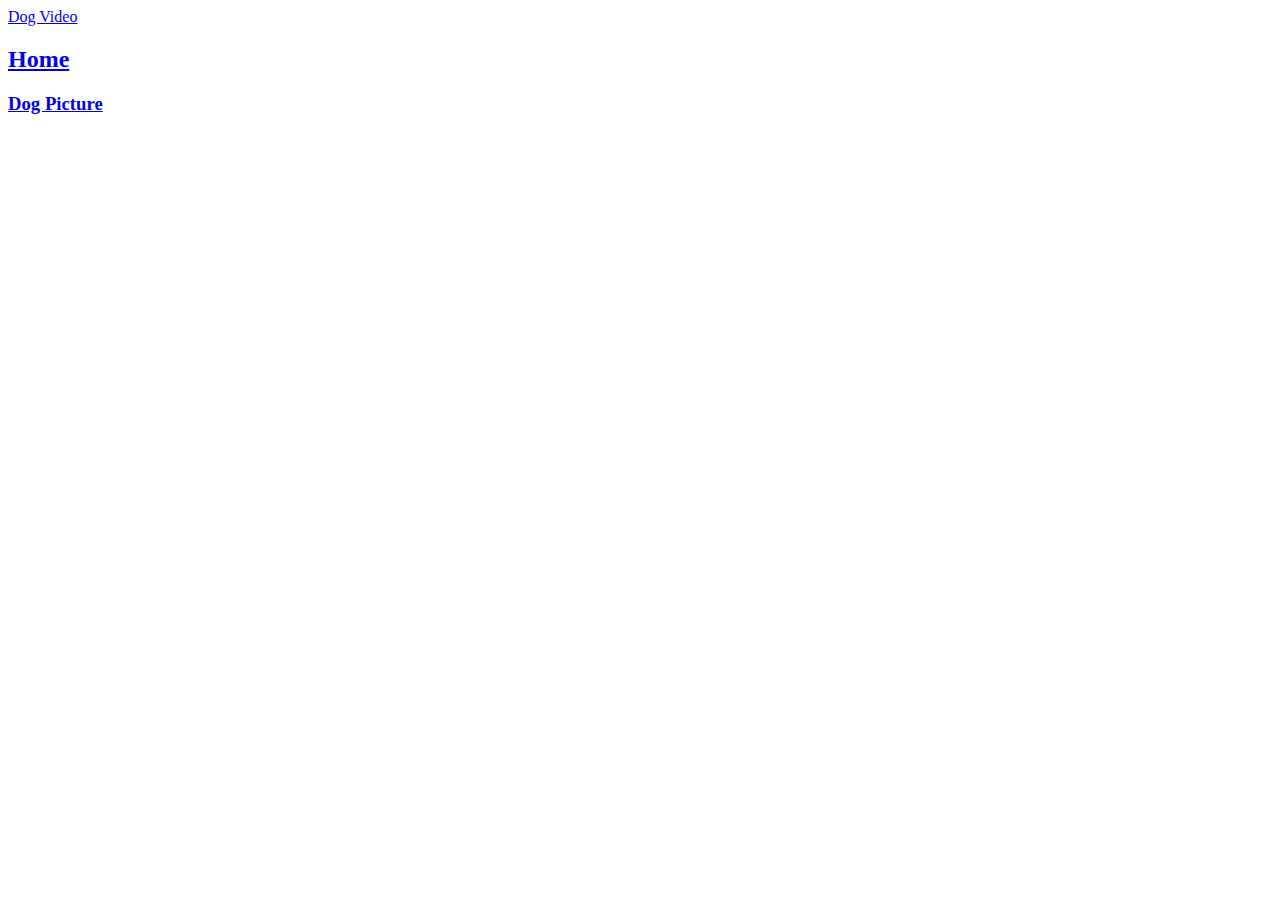
<file: Dog_Video.html>
<!DOCTYPE>
<html lang="eng"
	<head>
		<title> Dog Assignment </title>
		<meta charset="utf-8">
	</head>
	<body>
		<header>
		<nav>
		<h/1><a href="https://www.youtube.com/watch?v=fBYvHHT8fdE"> Dog Video </a></h1>
		<h2> <a href="TemplateAssignment.html"> Home</a></h2>
		<h3><a href="Dog.html"> Dog Picture</a></h3>
		</nav>
	</body>
</html>
</file>
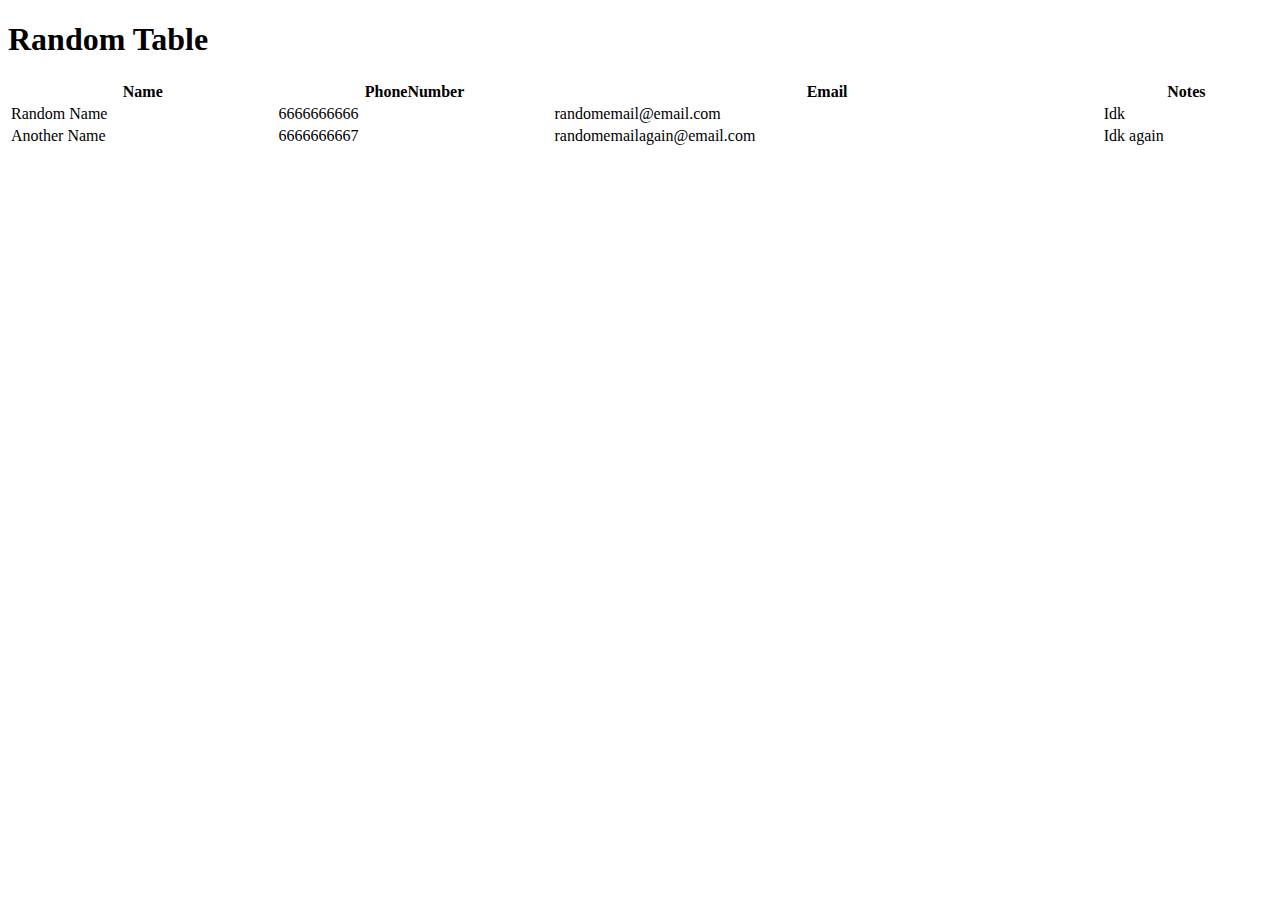
<file: Basic_HTML_and_CSS/HTML_Table.html>
<!DOCTYPE html>
	<body>
<link rel="stylesheet" type ="text/css" href="CSS_table.css">
		<h1> Random Table</h1>
		<table style="width:100%">
			<tr>
				<th>Name</th>
				<th>PhoneNumber</th>
				<th>Email</th>
				<th>Notes</th>
			</tr>
			<tr>
				<td>Random Name</td>
				<td>6666666666</td>
				<td>randomemail@email.com</td>
				<td>Idk</td>
			</tr>
			<tr>
				<td>Another Name</td>
				<td>6666666667</td>
				<td>randomemailagain@email.com</td>
				<td>Idk again</td>
			</tr>
		</table>
	</body>
</html>
</file>
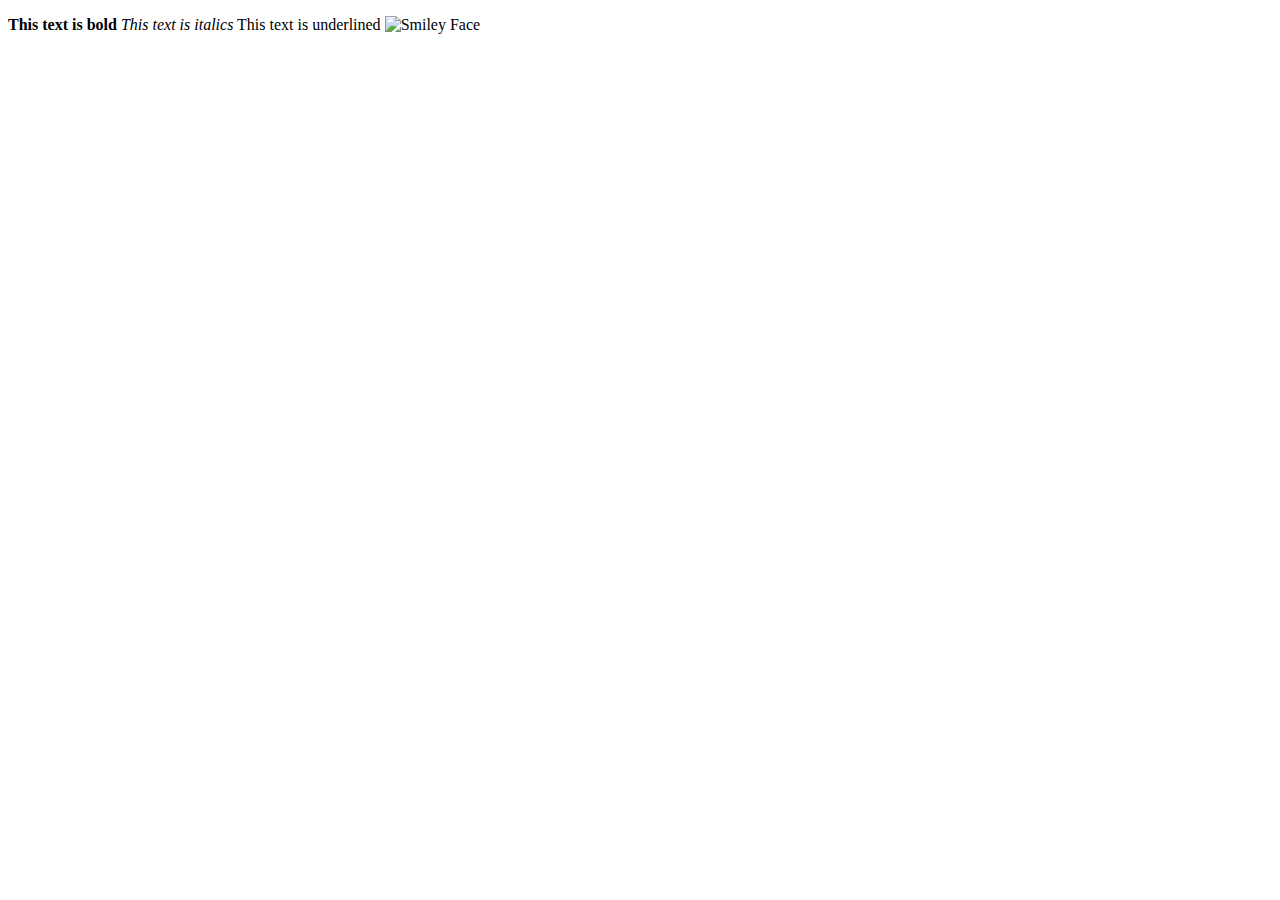
<file: Basic_HTML_and_JavaScript_1/Basic_HTML_1.html>
<!DOCTYPE HTML>
<html lang="en>
	<head>
		<title>
		<meta charset="utf-8">
	</head>
	<body>
	<p><b>This text is bold</b><i> This text is italics</i> This text is underlined</u>
	<img sc="https://cdn.shoplightspeed.com/shops/626275/files/18687152/600x600x1/stickers-northwest-sticker-smiley-face.jpg" alt= "Smiley Face"
	</body>
<script scr="Basic_JavaScript_1.js"></script>
</html>
</file>
<file: Basic_HTML_and_CSS/CSS_table.css>
table (
border: 1px solid silver;
}
td: hover {
	background-color: yellow;
	color: black;
}
tr, th {
	background-color: black;
	color: cornsilk;
}
tr, td {
	background-color: darkgreen;
	color: white;
}
</file>
